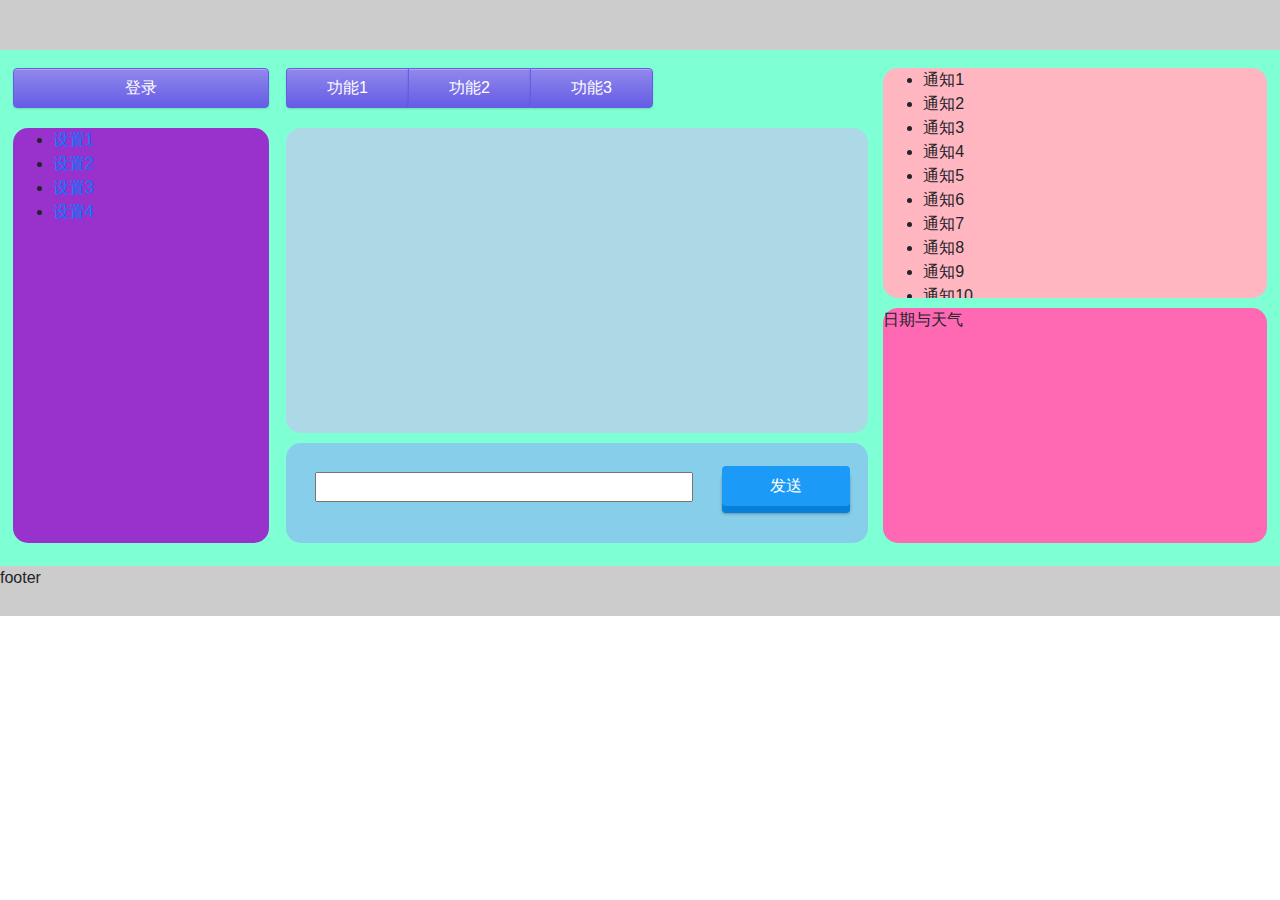
<file: index.html>
<!DOCTYPE html>
<html lang="en">
<head>
    <meta charset="UTF-8">
    <title>智能助手</title>
    <link rel="stylesheet" type="text/css" href="css/mainstyle.css">
    <!--bootstrap4-->
    <link rel="stylesheet" type="text/css" href="css/bootstrap.css">
    <!--buttons-->
    <link rel="stylesheet" type="text/css" href="css/buttons.css">
    <script type="text/javascript" src="js/jquery-3.3.1.min.js"></script>
    <script type="text/javascript" src="js/main.js"></script>
</head>
<body>
<!--网站头部-->
<div class="head"></div>
<!--网站主体-->
<div class="main">
    <!--主体左侧-->
    <div class="left">
        <!--左侧上部-->
        <div class="top">
            <a href="#" class="button button-royal button-rounded button-raised" style="width: 100%">登录</a>
        </div>
        <!--左侧底部-->
        <div class="bottom">
            <ul>
                <li>
                    <a href="#">设置1</a>
                </li>
                <li>
                    <a href="#">设置2</a>
                </li>
                <li>
                    <a href="#">设置3</a>
                </li>
                <li>
                    <a href="#">设置4</a>
                </li>
            </ul>
        </div>
    </div>
    <!--主体中央功能区-->
    <div class="middle">
        <!--中央顶部功能选择区-->
        <div class="top">
            <div class="button-group">
                <a href="#"  class="button button-royal button-rounded button-raised">功能1</a>
                <a href="#"  class="button button-royal button-rounded button-raised">功能2</a>
                <a href="#"  class="button button-royal button-rounded button-raised">功能3</a>
            </div>
        </div>
        <!--中央中部功能展示区-->
        <div id="center" class="center">
            <p id="result"></p>
        </div>
        <!--中央底部用户输入区-->
        <div id="centerInput" class="bottom">
            <input type="text" id="source" class="ask-text">
            <button id="chat" class="button button-3d button-primary button-rounded">发送</button>
        </div>
    </div>
    <!--主体右侧-->
    <div class="right">
        <!--右侧顶部通知区-->
        <div class="top">
            <ul>
                <li>通知1</li>
                <li>通知2</li>
                <li>通知3</li>
                <li>通知4</li>
                <li>通知5</li>
                <li>通知6</li>
                <li>通知7</li>
                <li>通知8</li>
                <li>通知9</li>
                <li>通知10</li>
                <li>通知11</li>
                <li>通知12</li>
                <li>通知13</li>
            </ul>
        </div>
        <!--右侧底部日期天气区-->
        <div class="bottom">
            <p>日期与天气</p>
        </div>
    </div>
</div>
<!--网站尾部-->
<div class="footer">footer</div>
</body>
</html>
</file>
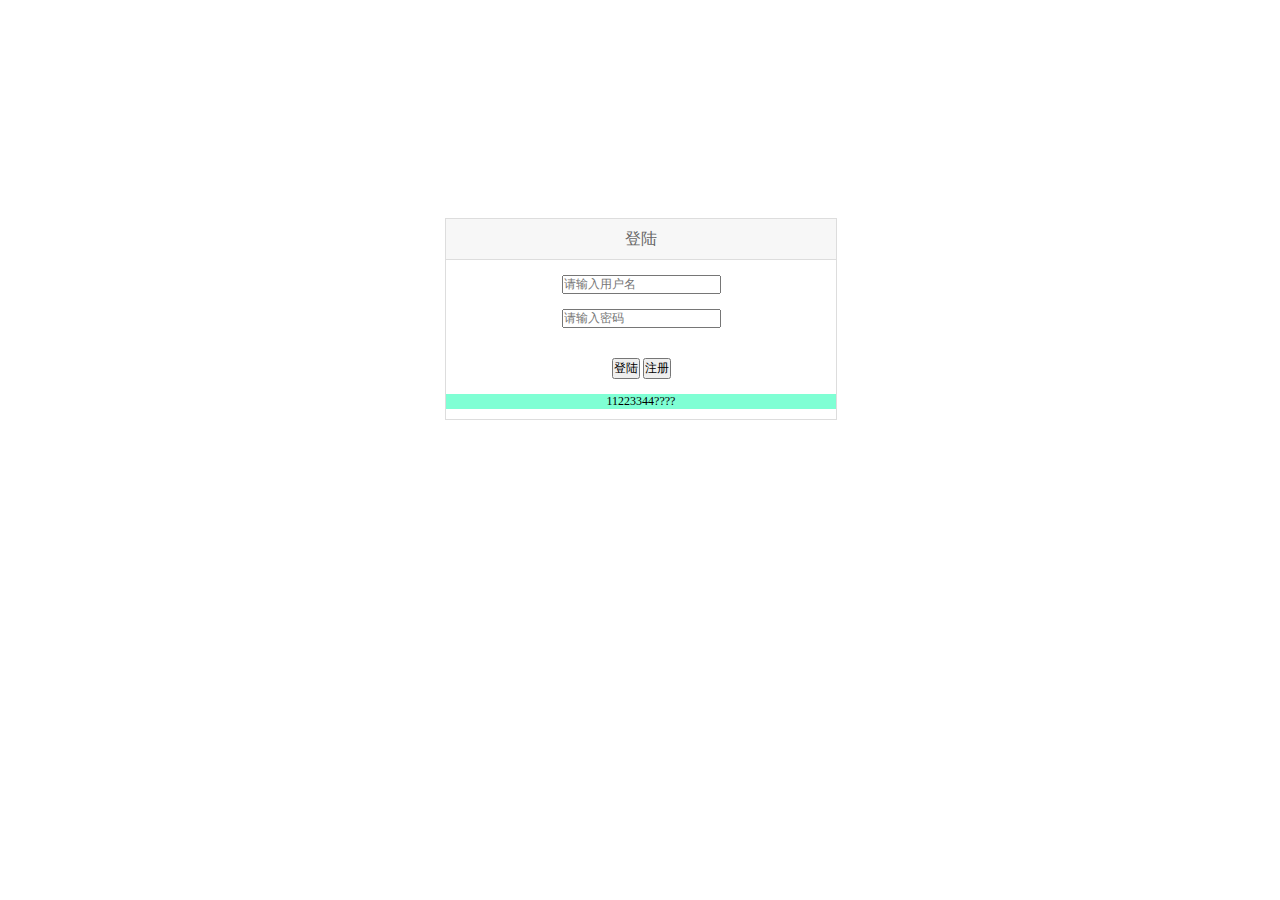
<file: login.html>
<!DOCTYPE html>
<html lang="en">
<head>
    <meta charset="UTF-8">
    <title>欢迎你，请先登陆！</title>
    <script type="text/javascript" src="js/login.js"></script>
    <script type="text/javascript" src="js/jquery-3.3.1.min.js"></script>
    <link href="css/loginstyle.css" rel="stylesheet" type="text/css">

</head>
<body>
<div class="box">
    <h2>登陆</h2><br>
    <div class="input_box">
        <input id="uname" type="text" name="user" placeholder="请输入用户名">
    </div>
    <div class="input_box">
        <input id="upass" type="password" name="psw" placeholder="请输入密码">
    </div>
    <div id="error_box"><br></div>
    <div class="input_box">
        <button type="button" class="btn btn-primary" onclick="fnLogin()">登陆</button>
        <a href="regist.html"><input type="button" class="btn btn-info" name="regist" value="注册"></a>
    </div>
    <div style="background-color: aquamarine">
        11223344????
    </div>
</div>
</body>
</html>
</file>
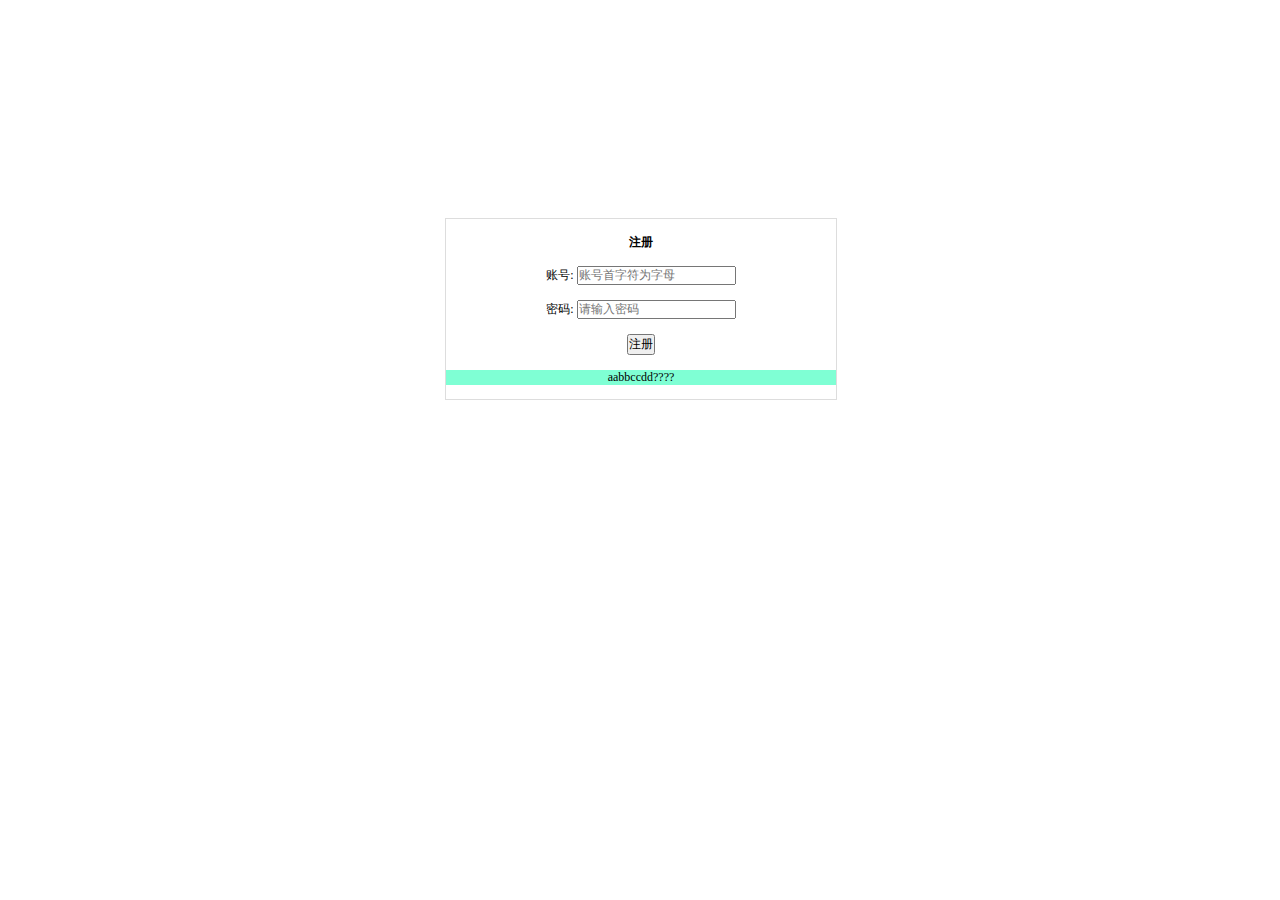
<file: regist.html>
<!DOCTYPE html>
<html lang="en">
<head>
    <meta charset="UTF-8">
    <title>注册</title>
    <script type="text/javascript" src="js/regist.js"></script>
    <script type="text/javascript" src="js/jquery-3.3.1.min.js"></script>
    <link href="css/registstyle.css" rel="stylesheet" type="text/css">
</head>
<body>
<div class="container">
    <br>
    <div id="header">
        <h2 align="center">注册</h2>
    </div><br>
    <div class="content">
        <p align="center">账号:
            <input id="regist_name" type="text" name="user" placeholder="账号首字符为字母">
        </p>
        <br>
        <p align="center">密码:
            <input id="regist_pass" type="password" name="psw" placeholder="请输入密码">
        </p>
        <div id="regist_error_box"><br></div>
        <button id="button" type="button" class="btn btn-primary" onclick="fnRegist()">注册</button>
    </div>
    <br>
    <div style="background-color: aquamarine">
        aabbccdd????
    </div>
</div>
</body>
</html>
</file>
<file: css/mainstyle.css>
.body{margin: 0;padding: 0}

.head{
    width:100%;
    height:50px;
    background: #ccc;
}

.main{
    width:100%;
    height:516px;
    padding: 8px;
    background: aquamarine;
}

.main .left{
    width:20%;
    height:500px;
    position:absolute;
    left:0;
    top:58px;
    margin:0 0 8px 1%;
    border-radius: 15px;
}
.main .left .top{
    width:100%;
    height:10%;
    position:absolute;
    top:2%;
}
.main .left .bottom{
    width:100%;
    height:83%;
    position:absolute;
    top:14%;
    background: darkorchid;
    border-radius: 15px;
}
.main .middle{
    height:500px;
    margin:0 32% 8px 22%;;
    border-radius: 15px;
}
.main .middle .top{
    width:100%;
    height:10%;
    position: relative;
    top:2%;
}
.main .middle .center{
    width:100%;
    height:61%;
    position: relative;
    top:4%;
    background: lightblue;
    border-radius: 15px;
    overflow: auto;
}
.main .middle .bottom{
    width:100%;
    height:20%;
    position: relative;
    top:6%;
    background: skyblue;
    border-radius: 15px;
}
.main .middle .bottom .ask-text{
    float: left;
    width: 65%;
    margin-top:5%;
    margin-left: 5%;
}
.main .middle .bottom button{
    width:22%;
    margin-top:4%;
    margin-left: 5%;
}
.main .right{
    width:30%;
    height:500px;
    position:absolute;
    right:0;
    top:58px;
    margin:0 1% 8px 0;
    border-radius: 15px;
}
.main .right .top{
    width: 100%;
    height:46%;
    position:absolute;
    top:2%;
    background: lightpink;
    border-radius: 15px;
    overflow: auto;
}
.main .right .bottom{
    width:100%;
    height:47%;
    position:absolute;
    top:50%;
    background: hotpink;
    border-radius: 15px;
}

.footer{width:100%;
    height:50px;
    background: #ccc;
}
</file>
<file: css/loginstyle.css>
*{
 margin: 0;
 padding: 0;
 font-family: 微软雅黑;
 font-size: 12px;
}
.box{
 width: 390px;
 height: 200px;
 border: solid 1px #ddd;
 background: #FFF;
 position: absolute;
 left: 50%;
 top:42%;
 margin-left: -195px;
 margin-top: -160px;
 text-align: center;
}
.box h2{
 font-weight: normal;
 color:#666;
 font-size: 16px;
 line-height: 40px;
 overflow: hidden;
 text-align: center;
 border-bottom: solid 1px #ddd;
 background: #f7f7f7;
}
.input_box{
 width:350px;
 padding-bottom: 15px;
 margin: 0 auto;
 overflow: hidden;
}
</file>
<file: css/registstyle.css>
*{
 margin: 0;
 padding: 0;
 font-family: 微软雅黑;
 font-size: 12px;
}

.container{
 width: 390px;
 height: 180px;
 border: solid 1px #ddd;
 background: #FFF;
 position: absolute;
 left: 50%;
 top:42%;
 margin-left: -195px;
 margin-top: -160px;
 text-align: center;
}

.container.content{
 width:350px;
 padding-bottom: 15px;
 margin: 0 auto;
 overflow: hidden;
}

.container.bottom{
 width:350px;
 overflow: hidden;
}
</file>
